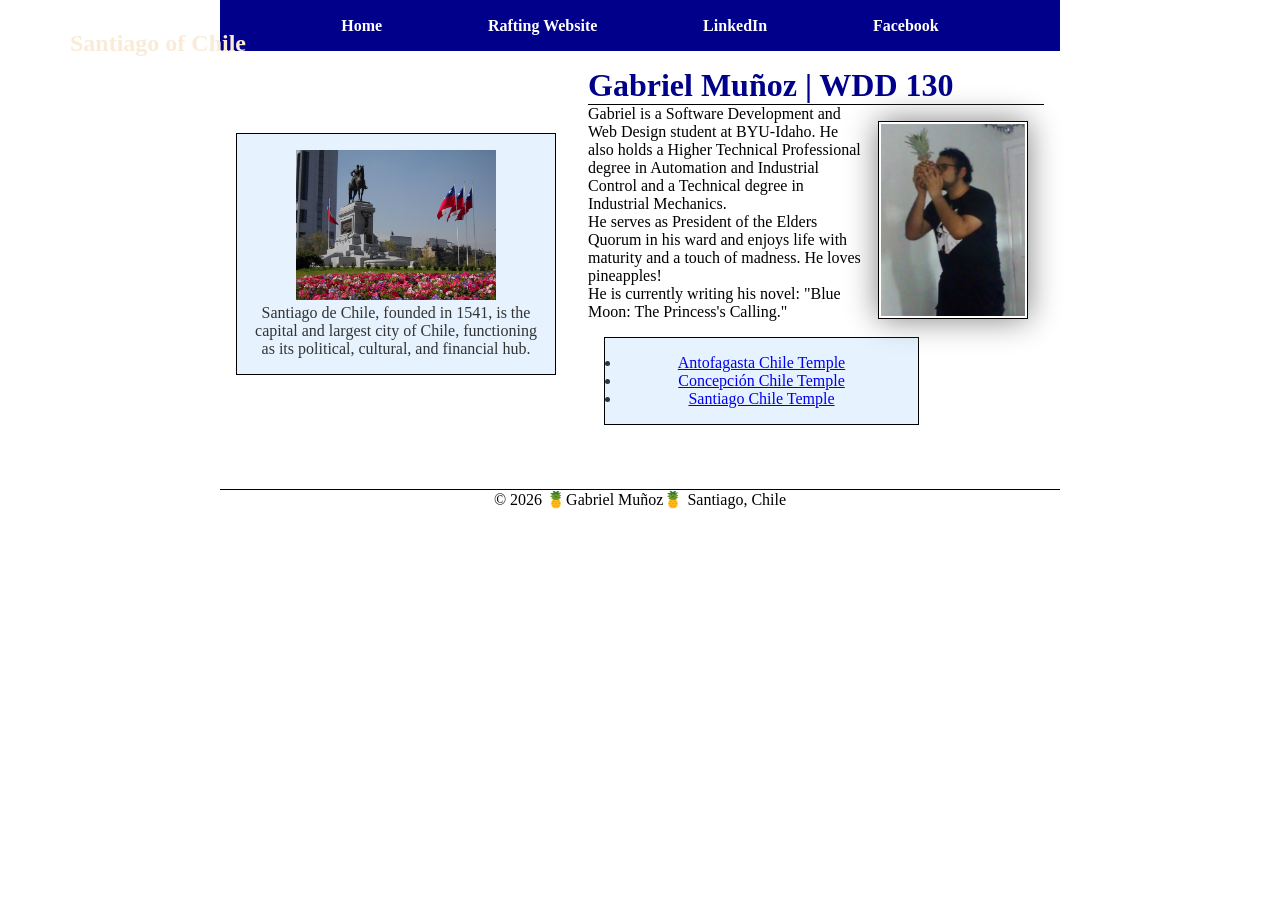
<file: index.html>
<!doctype html>
<html lang="en">
<head>
    <meta charset="UTF-8">
    <meta name="viewport" content="width=device-width, initial-scale=1.0">
    <meta name="description" content="Gabriel Muñoz, WDD130, Practice Web Wesing for Home Page Enhancement">
    <meta name="author" content="Gabriel Muñoz">
    <title>Gabriel Muñoz | WDD 130</title>
    <link rel="stylesheet" href="styles/styles.css">
</head>
<body>
    <header>
        <nav>
            <a href="#">Home</a>
            <a href="https://gabrielmunoz-create.github.io/wdd130/wwr/about.html">Rafting Website</a>
            <a href="https://www.linkedin.com/in/gabriel-munoz-electromecanico/">LinkedIn</a>
            <a href="https://web.facebook.com/gabriel.aravena.505">Facebook</a>
        </nav>
    </header>
    <div class="grid">
    <main>
        <h1>Gabriel Muñoz | WDD 130</h1>
        <img src="images/profile.jpg" alt="Gabriel con una piña" width="200">
        <p>Gabriel is a Software Development and Web Design student at BYU-Idaho. He also holds a Higher Technical Professional degree in Automation and Industrial Control and a Technical degree in Industrial Mechanics.
        </p>
        <p>He serves as President of the Elders Quorum in his ward and enjoys life with maturity and a touch of madness. He loves pineapples!
        </p>
        <p>He is currently writing his novel: "Blue Moon: The Princess's Calling."</p>
        <ul class="box">
            <li><a href="https://www.churchofjesuschrist.org/temples/details/antofagasta-chile-temple?lang=eng">Antofagasta Chile Temple</a></li>
            <li><a href="https://www.churchofjesuschrist.org/temples/details/concepcion-chile-temple?lang=eng">Concepción Chile Temple</a></li>
            <li><a href="https://www.churchofjesuschrist.org/temples/details/santiago-chile-temple?lang=eng">Santiago Chile Temple</a></li>
        </ul>
    </main>
    <aside class="box">
        <h2>Santiago of Chile</h2>
        <img src="./images/santiago_chile.jpg" alt="Santiago Chile">
        <p>Santiago de Chile, founded in 1541, is the capital and largest city of Chile, functioning as its political, cultural, and financial hub.</p>
    </aside>
    </div>
    <footer>
        <p>&copy; 2026 🍍Gabriel Muñoz🍍 Santiago, Chile</p>
    </footer>
</body>
</html>
</file>
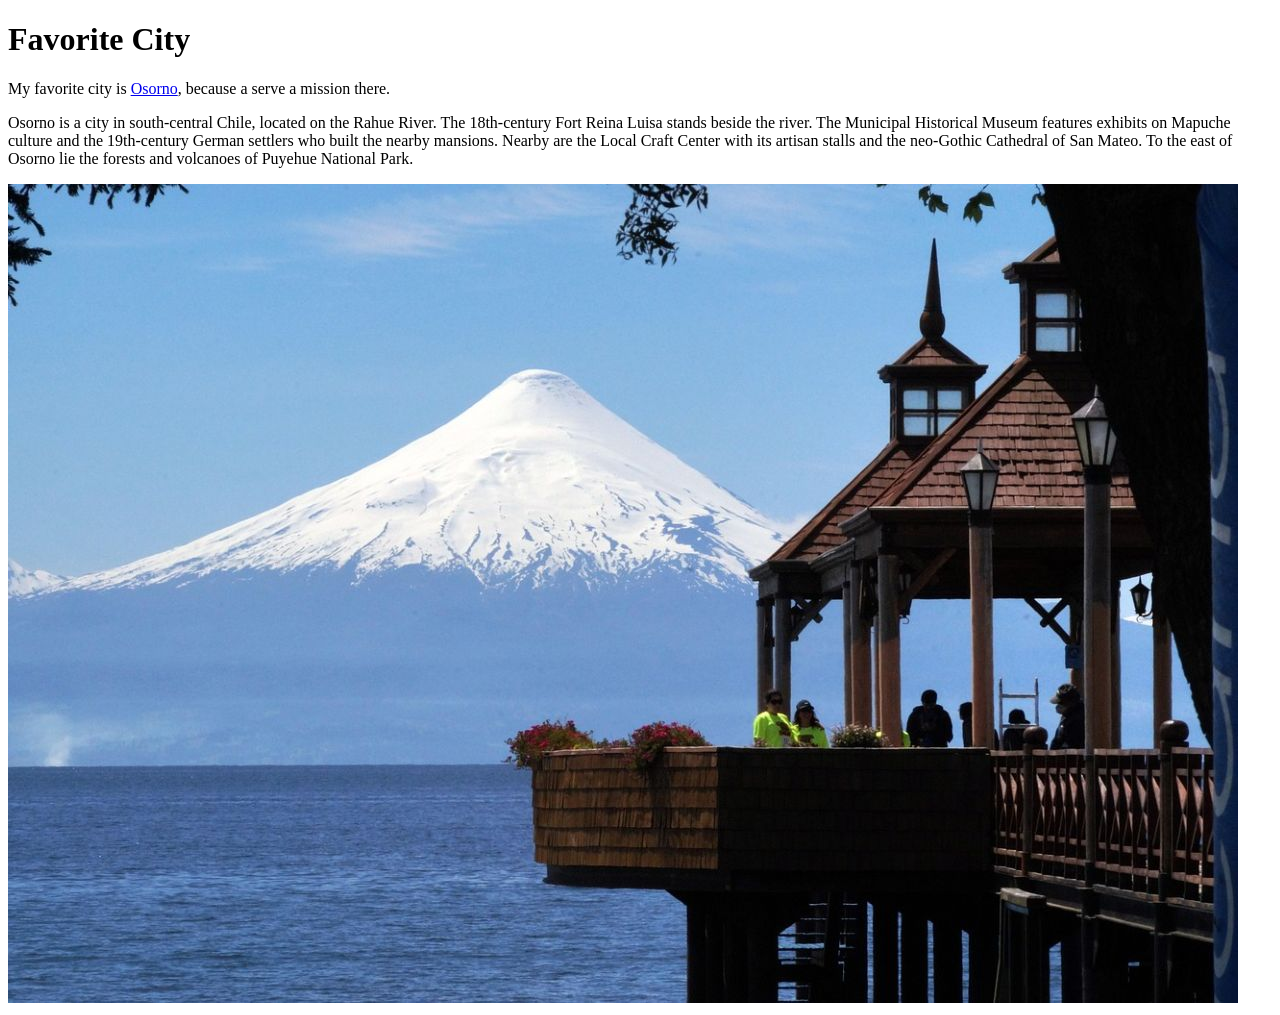
<file: week01/favorite-city.html>
<!DOCTYPE html>
<html lang="en">
<head>
    <meta charset="UTF-8">
    <meta name="viewport" content="width=device-width, initial-scale=1.0">
    <title>Week 01: Favorite City</title>
</head>
<body>
    <h1>Favorite City</h1>
    <p>My favorite city is <a href="http://www.google.com/search?q=osorno&oq=osorno&gs_lcrp=EgZjaHJvbWUqBwgAEAAYjwIyBwgAEAAYjwIyCggBEC4YsQMYgAQyBwgCEAAYgAQyBwgDEC4YgAQyBwgEEAAYgAQyBwgFEAAYgAQyBwgGEAAYgAQyBwgHEAAYgAQyBwgIEAAYgAQyBwgJEAAYjwLSAQgxNTkzajBqN6gCCLACAfEFFrdIQJGhnnY&sourceid=chrome&ie=UTF-8">Osorno</a>, because a serve a mission there.</p>
    <p>Osorno is a city in south-central Chile, located on the Rahue River. The 18th-century Fort Reina Luisa stands beside the river. The Municipal Historical Museum features exhibits on Mapuche culture and the 19th-century German settlers who built the nearby mansions. Nearby are the Local Craft Center with its artisan stalls and the neo-Gothic Cathedral of San Mateo. To the east of Osorno lie the forests and volcanoes of Puyehue National Park.</p>
    <img src="./images/osorno-small.jpg" alt="Osorno City">
</body>
</html>
</file>
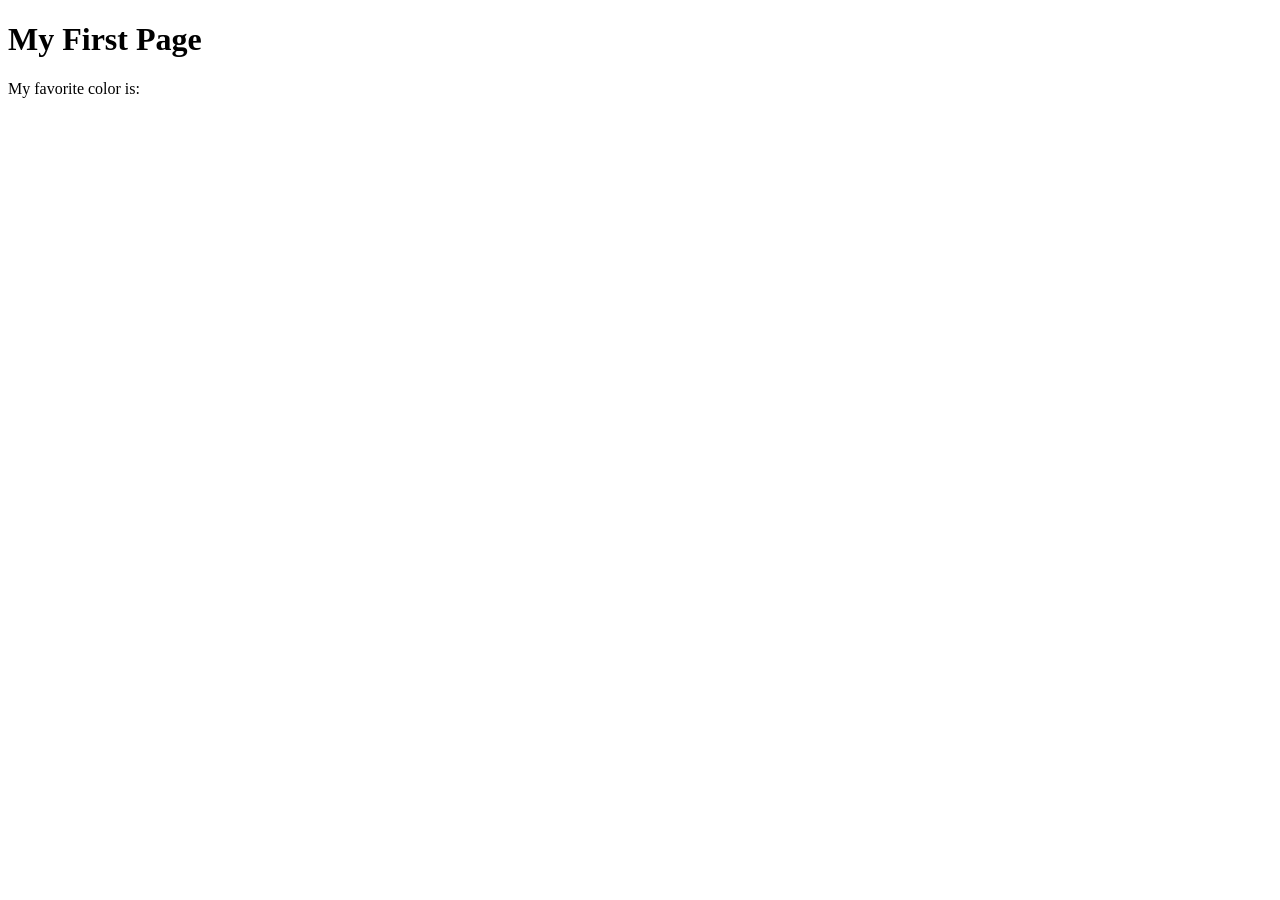
<file: week01/first-page.html>
<!DOCTYPE html>
<html lang="en">
<head>
    <meta charset="UTF-8">
    <meta name="viewport" content="width=device-width, initial-scale=1.0">
    <title>My First Page</title>
</head>
<body>
    <h1>My First Page</h1>
    <p>My favorite color is: </p>
</body>
</html>
</file>
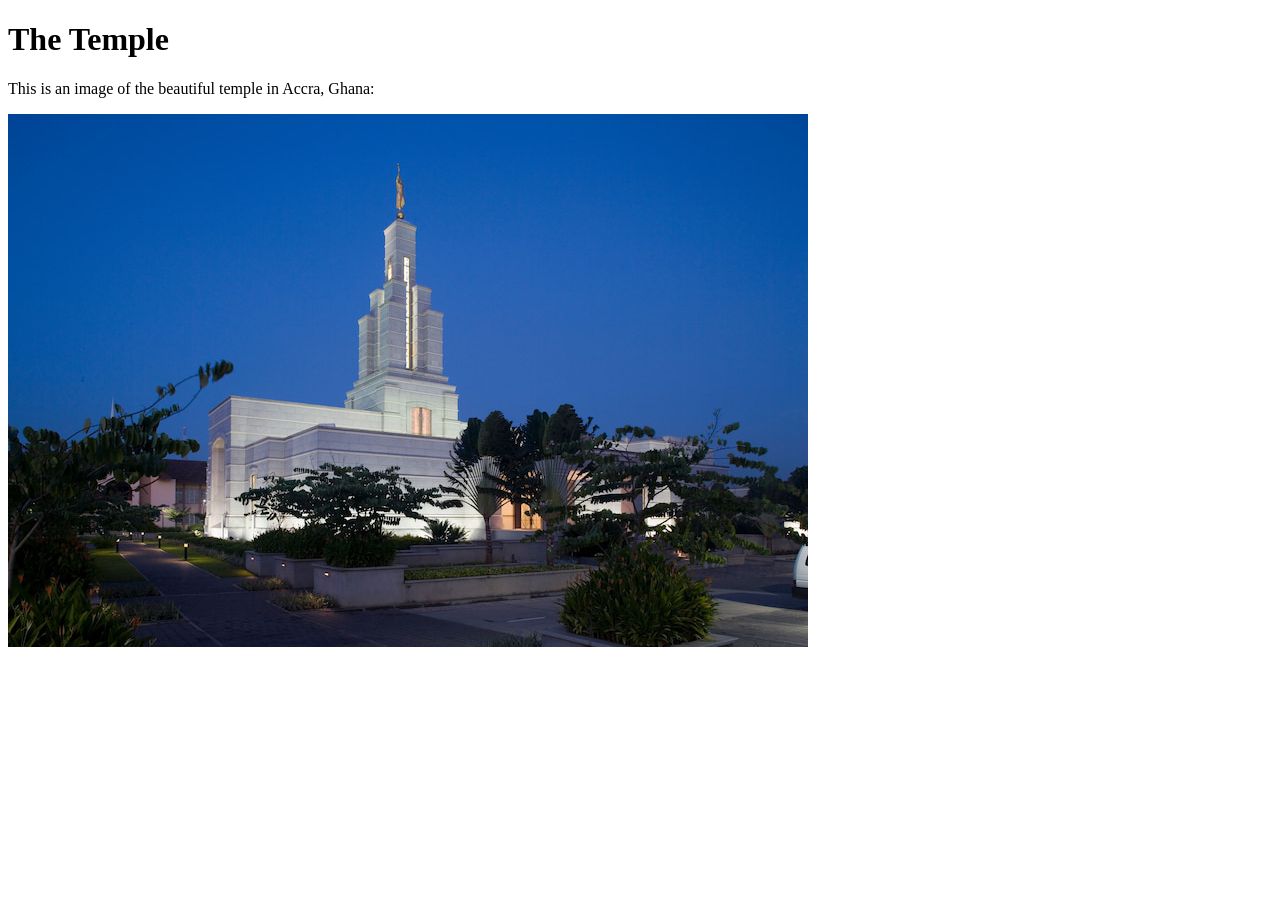
<file: week01/images-solution.html>
<!DOCTYPE html>
<html lang="en">
<head>
    <meta charset="UTF-8">
    <meta name="viewport" content="width=device-width, initial-scale=1.0">
    <title>Temple Image</title>
</head>
<body>
    <h1>The Temple</h1>
    <p>This is an image of the beautiful temple in Accra, Ghana:</p>
    <img src="images/temple-small.jpg" alt="The Accra Ghana Temple">
    
</body>
</html>
</file>
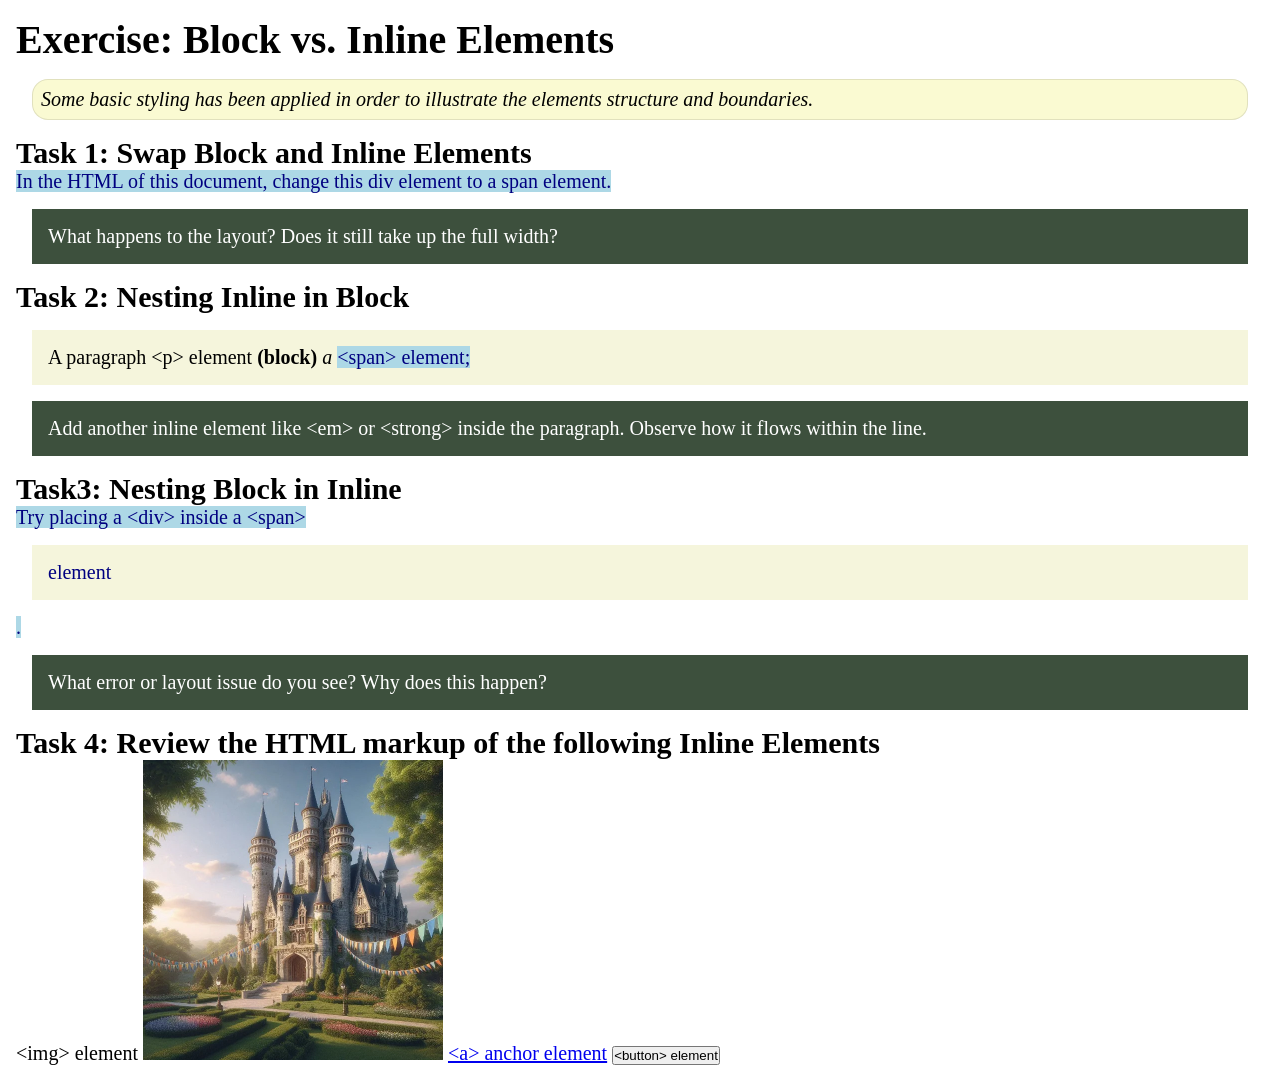
<file: week02/block-vs-inline.html>
<!DOCTYPE html>
<html lang="en">

<head>
    <meta charset="UTF-8">
    <meta name="viewport" content="width=device-width, initial-scale=1.0">
    <title>Exercise: Block vs. Inline Elements</title>
    <link rel="stylesheet" href="styles/block-vs-inline.css">
</head>

<body>
    <main>
        <h1>Exercise: Block vs. Inline Elements</h1>
        <p class="note">Some basic styling has been applied in order to illustrate the elements structure and
            boundaries.</p>

        <h2>Task 1: Swap Block and Inline Elements</h2>
        <span>In the HTML of this document, change this div element to a span element.</span>

        <p class="question">What happens to the layout? Does it still take up the full width?</p>

        <h2>Task 2: Nesting Inline in Block</h2>
        <p>A paragraph &lt;p&gt; element <strong>(block)</strong> <em> a</em> <span>&lt;span&gt; element;</span></p>
        <p class="question">Add another inline element like &lt;em&gt; or &lt;strong&gt; inside the paragraph. Observe
            how it flows within the line.</p>

        <h2>Task3: Nesting Block in Inline</h2>
        <span>Try placing a &lt;div&gt; inside a &lt;span&gt; <div>element</div>.</span>
            <p class="question">What error or layout issue do you see? Why does this happen?</p>


            <h2>Task 4: Review the HTML markup of the following Inline Elements</h2>
        &lt;img&gt; element
        <img src="images/castle.webp" alt="placeholder image (images are inline)" width="300" height="300">
        <a href="https://churchofjesuschrist.org">&lt;a&gt; anchor element</a>
        <button type="button">&lt;button&gt; element</button>
    </main>
</body>

</html>
</file>
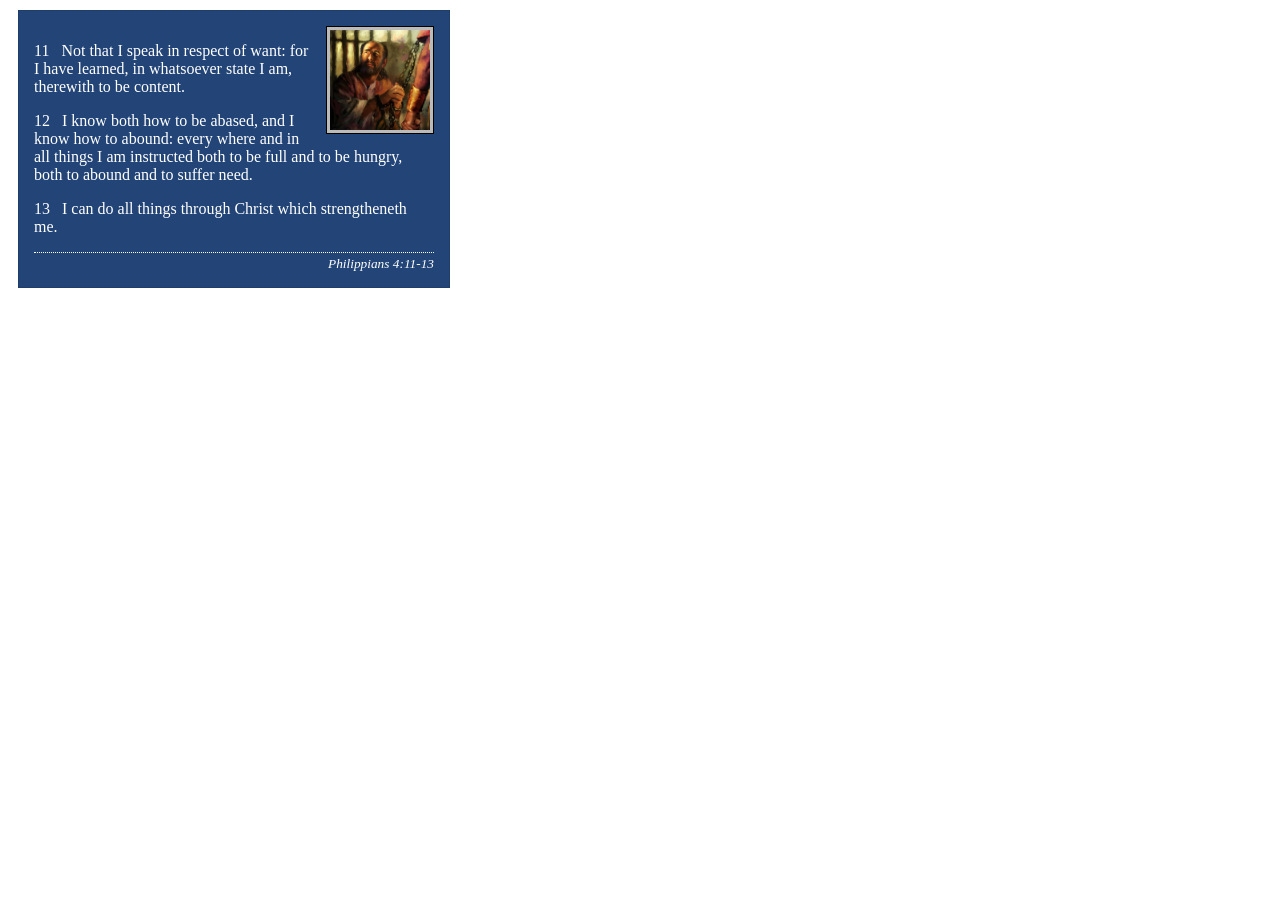
<file: week02/box-model-solution.html>
<!DOCTYPE html>
<html lang="en">
<head>
    <meta charset="UTF-8">
    <meta name="viewport" content="width=device-width, initial-scale=1.0">
    <title>Box Model Activity</title>
    <link rel="stylesheet" href="styles/box-model-solution.css">
</head>
<body>
    <main>
        <div class="callout">
            <img src="images/apostle-paul-imprisoned.webp" alt="Paul the Apostle - Imprisoned in Rome" width="200" height="200">
            <blockquote>
                <p>11 &nbsp; Not that I speak in respect of want: for I have learned, in whatsoever state I am, therewith to be content.</p>
                <p>12 &nbsp; I know both how to be abased, and I know how to abound: every where and in all things I am instructed both to be full and to be hungry, both to abound and to suffer need.</p>
                <p>13 &nbsp; I can do all things through Christ which strengtheneth me.</p>
            </blockquote>
            <cite>Philippians 4:11-13</cite>
        </div>
    </main>
</body>
</html>
</file>
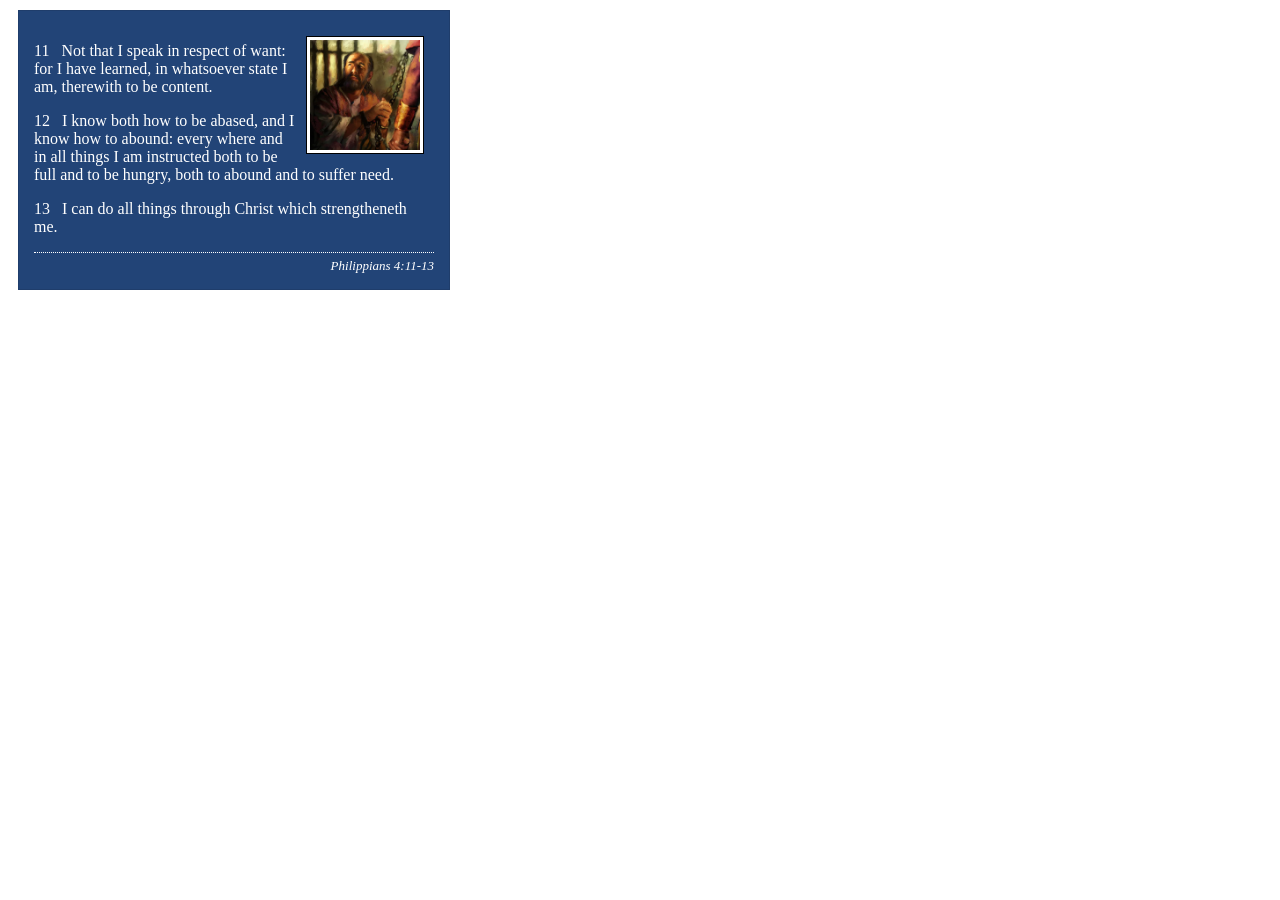
<file: week02/box-model.html>
<!DOCTYPE html>
<html lang="en">
<head>
    <meta charset="UTF-8">
    <meta name="viewport" content="width=device-width, initial-scale=1.0">
    <title>Box Model Activity</title>
    <link rel="stylesheet" href="styles/box-model.css">
</head>
<body>
    <main>
        <div class="callout">
            <img src="images/apostle-paul-imprisoned.webp" alt="Paul the Apostle - Imprisoned in Rome" width="200" height="200">
            <blockquote>
                <p>11 &nbsp; Not that I speak in respect of want: for I have learned, in whatsoever state I am, therewith to be content.</p>
                <p>12 &nbsp; I know both how to be abased, and I know how to abound: every where and in all things I am instructed both to be full and to be hungry, both to abound and to suffer need.</p>
                <p>13 &nbsp; I can do all things through Christ which strengtheneth me.</p>
            </blockquote>
            <cite>Philippians 4:11-13</cite>
        </div>
    </main>
</body>
</html>
</file>
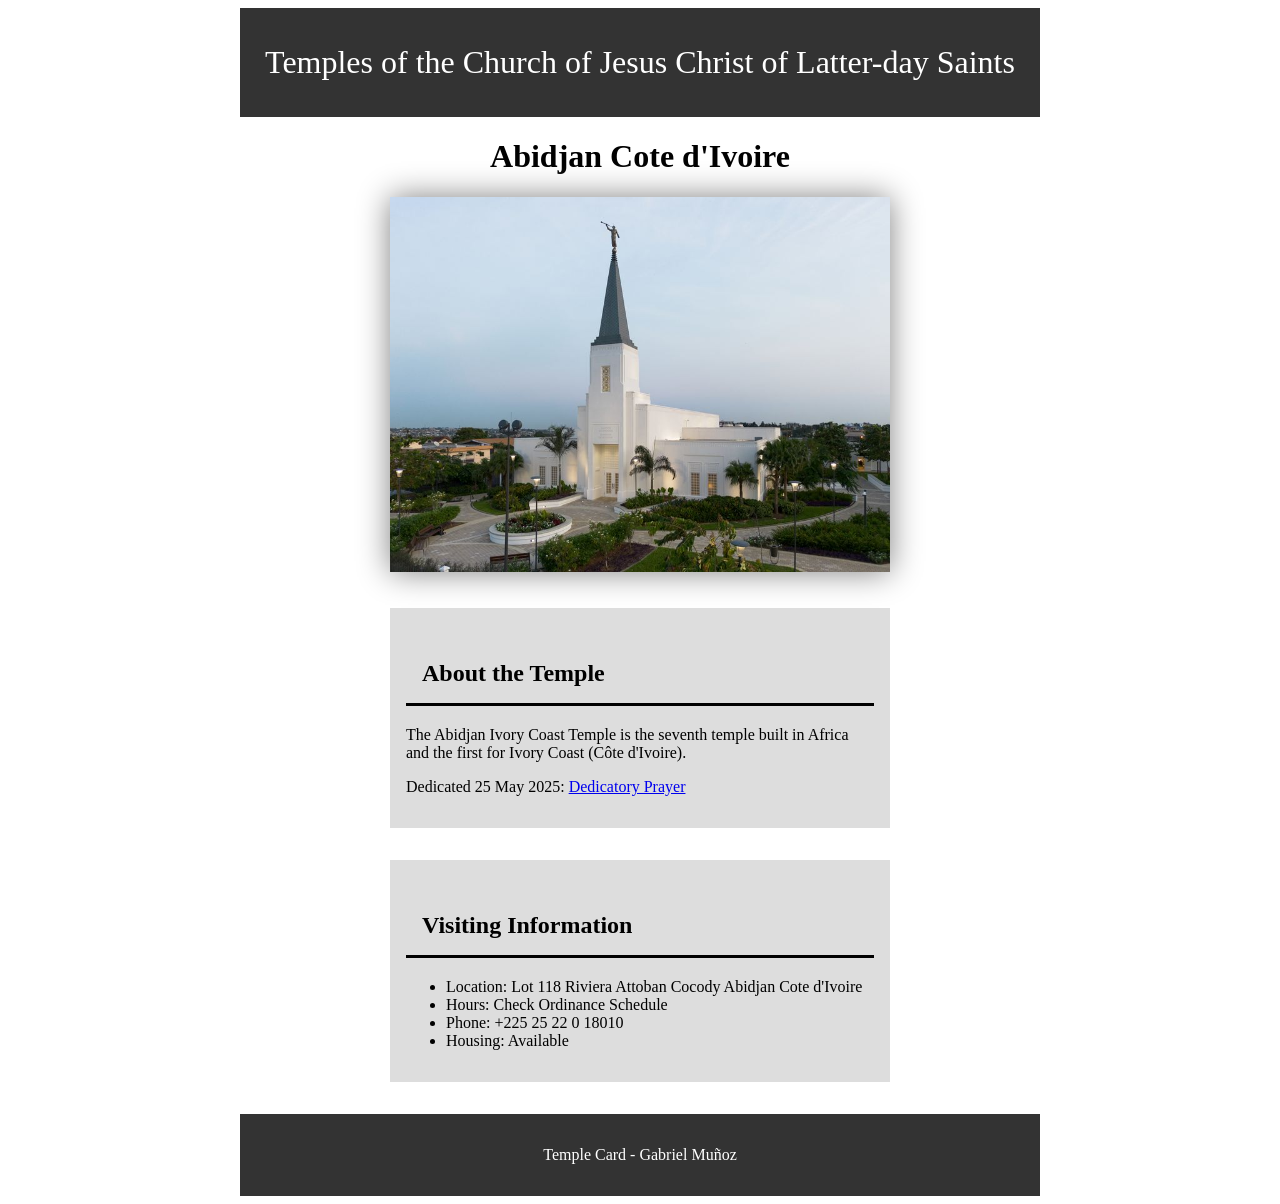
<file: week02/temple.html>
<!DOCTYPE html>
<html lang="en">

<head>
    <meta charset="UTF-8">
    <meta name="viewport" content="width=device-width, initial-scale=1.0">
    <title>Temple Card - Abidjan Cote d'Ivoire</title>
    <link rel="stylesheet" href="styles/temple.css">
</head>

<body>
    <header>
        <p>Temples of the Church of Jesus Christ of Latter-day Saints</p>
    </header>
    <main>
        <h1>Abidjan Cote d'Ivoire</h1>
        <picture>
            <img src="images/abidjan-ivory-coast.jpeg" alt="Abidjan Cote d'Ivoire Temple">
        </picture>
        <section>
            <h2>About the Temple</h2>
            <p>The Abidjan Ivory Coast Temple is the seventh temple built in Africa and the first for Ivory Coast (Côte
                d'Ivoire).</p>
            <p>Dedicated 25 May 2025: <a
                    href="https://www.churchofjesuschrist.org/temples/dedicatory-prayer/abidjan-ivory-coast-temple/2025-05-25?lang=eng"
                    target="_blank" rel="noopener noreferrer">Dedicatory Prayer</a></p>
        </section>
        <section>
            <h2>Visiting Information</h2>
            <ul>
                <li>Location: Lot 118 Riviera Attoban Cocody Abidjan Cote d'Ivoire</li>
                <li>Hours: Check Ordinance Schedule</li>
                <li>Phone: +225 25 22 0 18010</li>
                <li>Housing: Available</li>
            </ul>
        </section>
    </main>
    <footer>
        <p>Temple Card - Gabriel Muñoz</p>
    </footer>
</body>

</html>
</file>
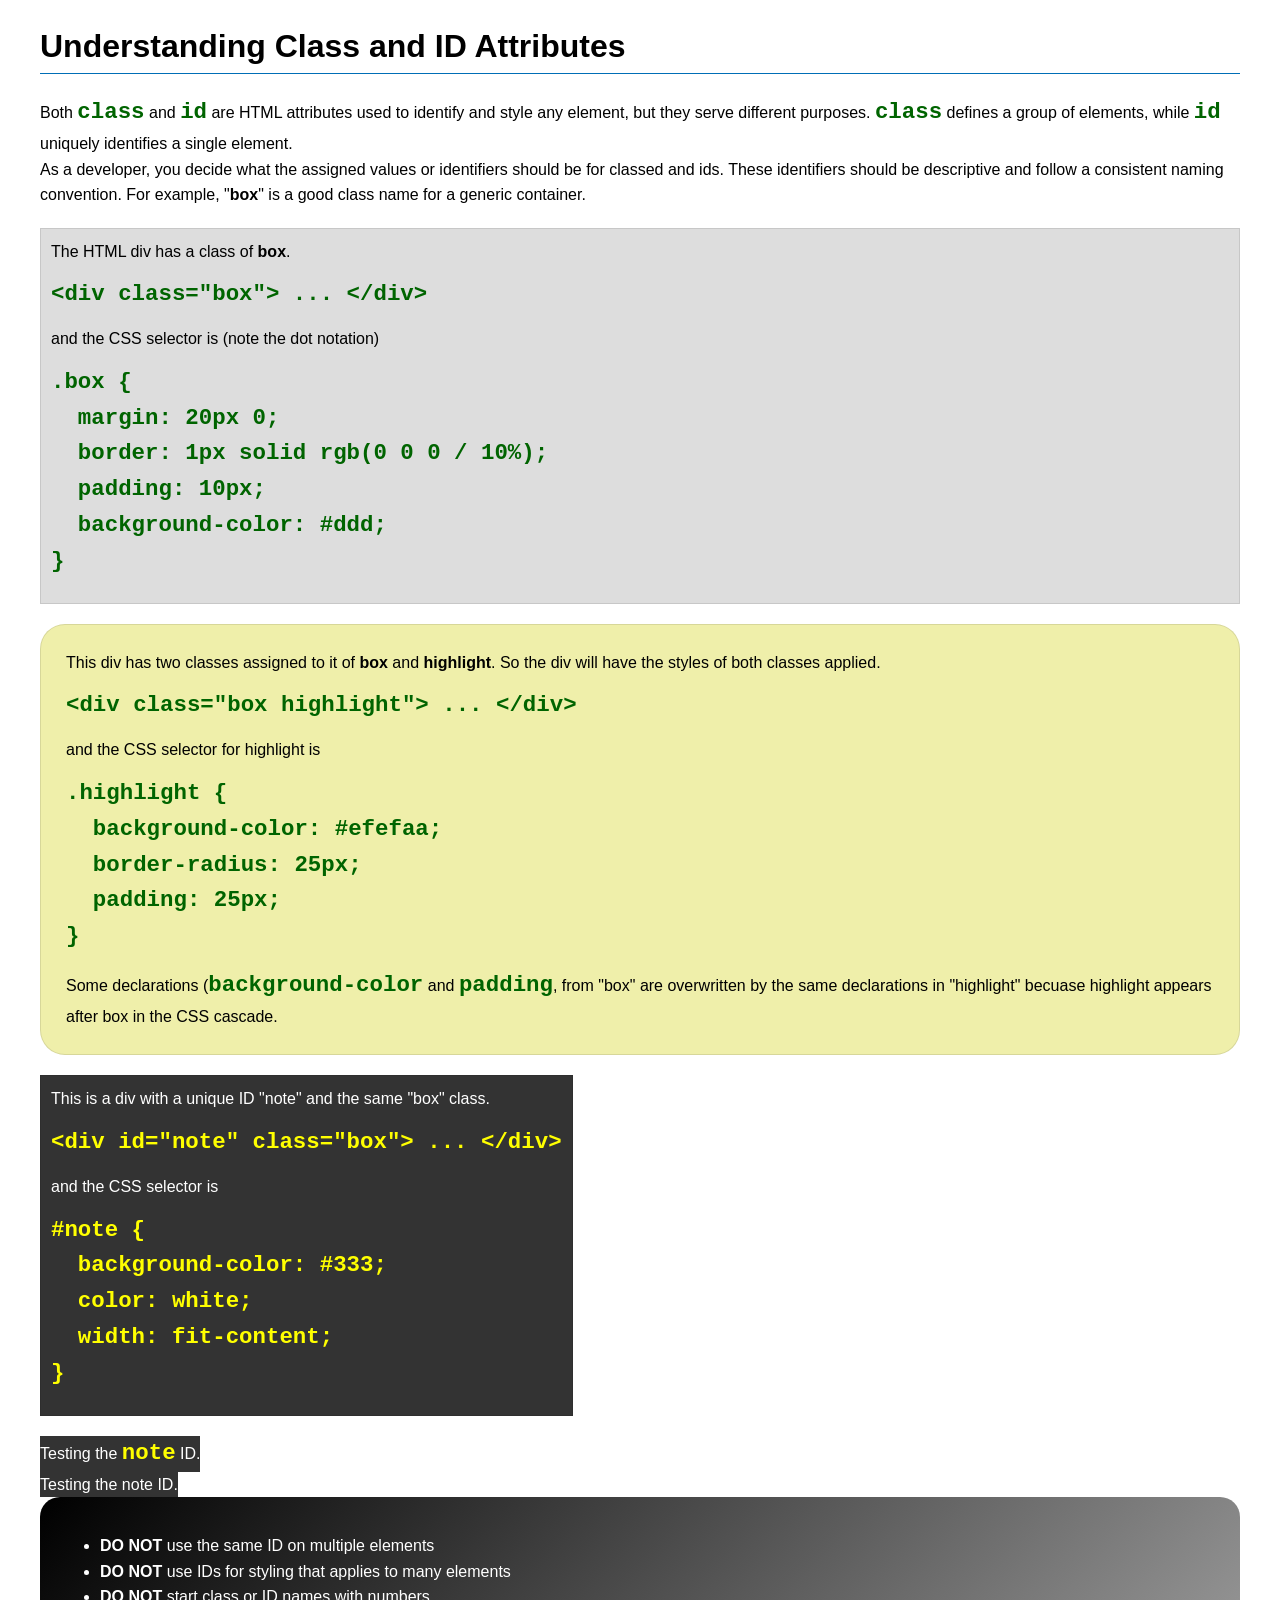
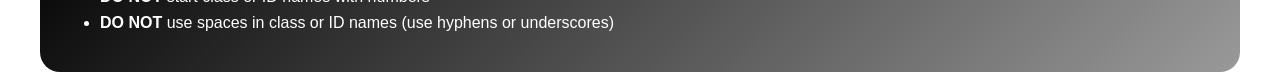
<file: week03/class-and-id.html>
<!DOCTYPE html>
<html lang="en">

<head>
    <meta charset="UTF-8">
    <meta name="viewport" content="width=device-width, initial-scale=1.0">
    <title>Class vs ID Attributes</title>
    <link rel="stylesheet" href="styles/class-and-id.css">
</head>

<body>
    <h1>Understanding Class and ID Attributes</h1>
    <p>Both <code>class</code> and <code>id</code> are HTML attributes used to identify and style any element, but they
        serve different purposes. <code>class</code> defines a group of elements, while <code>id</code> uniquely
        identifies a single element.</p>
    <p>As a developer, you decide what the assigned values or identifiers should be for classed and ids. These
        identifiers should be
        descriptive and follow a consistent naming convention. For example, "<strong>box</strong>" is a good class name
        for a generic container.</p>
    <div class="box">
        <p>The HTML div has a class of <strong>box</strong>.</p>
        <pre><code class="html">&lt;div class="box"&gt; ... &lt;/div&gt;</code></pre>
        and the CSS selector is (note the dot notation)
        <pre><code class="css">.box {
  margin: 20px 0;
  border: 1px solid rgb(0 0 0 / 10%);
  padding: 10px;
  background-color: #ddd; 
}</code></pre>
    </div>

    <div class="box highlight">
        <p>This div has two classes assigned to it of <strong>box</strong> and <strong>highlight</strong>. So the div
            will have the styles of both classes applied.</p>
        <pre><code class="html">&lt;div class="box highlight"&gt; ... &lt;/div&gt;</code></pre>
        and the CSS selector for highlight is
        <pre><code class="css">.highlight {
  background-color: #efefaa;
  border-radius: 25px;
  padding: 25px;
}</code></pre>
<p>Some declarations (<code>background-color</code> and <code>padding</code>, from "box" are overwritten by the same declarations in "highlight" becuase highlight appears after box in the CSS cascade.</p>
    </div>

    <div id="note" class="box">
        <p>This is a div with a unique ID "note" and the same "box" class.</p>
        <pre><code class="html">&lt;div id="note" class="box"&gt; ... &lt;/div&gt;</code></pre>
        and the CSS selector is
        <pre><code class="css">#note {
  background-color: #333;
  color: white;
  width: fit-content;
}</code></pre>
    </div>

    <div id="note">
        <p>Testing the <code>note</code> ID.</p>
    </div>

    <div id="note">
        <p>Testing the note ID.</p>
    </div>

    <section id="best-practice">
        <ul>
            <li><strong>DO NOT</strong> use the same ID on multiple elements</li>
            <li><strong>DO NOT</strong> use IDs for styling that applies to many elements</li>
            <li><strong>DO NOT</strong> start class or ID names with numbers</li>
            <li><strong>DO NOT</strong> use spaces in class or ID names (use hyphens or underscores)</li>
        </ul>
    </section>




</body>

</html>
</file>
<file: styles/styles.css>
* {
    margin: 0;
    padding: 0;
    box-sizing: border-box;
}

:root{
    --margin: 1rem;
    --border: 1px solid black;
}

header, .grid, footer {
    max-width: 840px;
    margin: 0 auto;
}

.grid{
    display: grid;
    align-items: center;
}

main{
    grid-column: 2/3;
    margin: 1rem;
}
aside{
    width: 20rem;
    position: none;
    grid-column: 1/2;
    grid-row: 1/2;
}

aside img{
    width: 200px;
    height: auto;
}

aside h2{
    position: absolute;
    top: 30px;
    left: 70px;
    color: antiquewhite;

}

nav {
    background-color: darkblue;
    padding: 1rem;
    display: flex;
    justify-content:  space-evenly;
    align-items: center;
}

nav a{
    display: block;
    text-decoration: none;
    font-size: 1.2 rem;
    font-weight: 700;
    color: white;
    padding: 0.5px;
}

h1{
    color: darkblue;
    border-bottom:1px solid black;
}

main img{
    width: 150px;
    height: auto;
    margin: var(--margin);
    border: var(--border);
    padding: 2px;
    box-shadow: 0 0 30px gray;
    float: right;
}

p{
    padding: 0;
}

ul{
    width: 315px;
    height: auto;
}

footer{
    margin-top: 2rem;
    border-top: var(--border);
    text-align: center;
}

/* Class Selectors */
.box {
    margin: var(--margin);
    border: var(--border);
    padding: 1rem;
    background-color: rgba(230, 243, 254);
    color: rgba(51, 51, 51);
    text-align: center;
}
</file>
<file: week02/styles/block-vs-inline.css>
* {
    margin: 0;
    padding: 0;
}

body {
    font-size: 20px;
    margin: 1rem;
}

p,
div {
    background-color: beige;
    margin: 1rem;
    padding: 1rem;
}

span {
    color: navy;
    background-color: lightblue;
}

code {
    margin: 0;
    padding: 0;
    color: green;
    font-size: 1.2rem;
}

.note {
    font-style: italic;
    background-color: lightgoldenrodyellow;
    border-radius: 1rem;
    border: 1px solid rgb(0 0 0 / 10%);
    margin: 1rem;
    padding: .5rem;
}

.question {
    background-color: #3d503d;
    color: #fff;
}
</file>
<file: week02/styles/box-model-solution.css>
.callout {
    max-width: 400px;
    margin: 10px;
    border: 1px solid rgba(0, 0, 0, .1);
    padding: 15px;
    background-color: #247;
    color: #fff;
}

.callout img {
    float: right;
    margin: 0 0 10px 15px;
    border: 1px solid #000;
    padding: 3px;
    background-color: #bbb;
    width: 100px;
    height: auto;

}

blockquote {
    margin: 0;
}

cite {
    display: block;
    border-top: 1px dotted #fff;
    padding-top: 3px;
    text-align: right;
    font-size: smaller;
}
</file>
<file: week02/styles/box-model.css>
.callout {
    max-width: 400px;
    margin: 10px;
    border: 1px solid rgb(0 0 0/0.1);
    padding: 15px;
    background-color: #247;
    color: #fff;
}

.callout img {
	float: right;
    margin: 10px;
    border: 1px solid #000;
    padding: 3px;
    background-color: #fff;
    width: 110px;
    height: auto;
}

blockquote {
    margin: 0px;
	
}

cite {
	display: block;
    border-top: 1px dotted #fff;
    padding-top: 5px;
    text-align: right;
    font-size: small;

}
</file>
<file: week02/styles/temple.css>
*{
    box-sizing: border-box;
}

header, main, footer{
    max-width: 800px;
    margin: 0 auto;

}
header{
    background-color: #333333;
    color: white;
    padding: .25rem;
    text-align: center;
    font-size: 2rem;
}

main{
    width: 500px;
    margin:0 auto;

}

h1{
    text-align: center;
}

img{
    width: 100%;
    height: auto;
    box-shadow: 0 0 30px gray;
}

section{
    margin: 2em 0;
    background-color: #dddddd;
    padding: 1rem;
}
section h2{
    text-align: left;
    border-bottom: solid #000;
    padding: 1rem;
}

footer{
    background-color: #333333;
    padding: 1em;
    text-align: center;
    color: #ffff;
}
</file>
<file: week03/styles/class-and-id.css>
body {
    font-family: Arial, sans-serif;
    line-height: 1.6;
    margin: 0;
    padding: 0 40px;
}

h1 {
    border-bottom: 1px solid rgb(0 110 182);
    padding-bottom: 0;
}



p {
    margin: 0;
}

code {
    color: darkgreen;
    font-weight: 700;
    font-size: 1.4rem;
}

/* Class examples - can be reused */

.box {
    margin: 20px 0;
    border: 1px solid rgb(0 0 0 / 10%);
    padding: 10px;
    background-color: #ddd; /* this is shorthand for #dddddd */
}

.highlight {
    background-color: #efefaa;
    border-radius: 25px;
    padding: 25px;
}

/* ID examples - should be unique */

#note {
    background-color: #333;
    color: white;
    width: fit-content;
}

#note code {
    color: yellow;
}

#best-practice {
    background: linear-gradient(135deg, #000 0%, #999 100%);
    color: white;
    border-radius: 20px;
    padding: 20px
}
</file>
